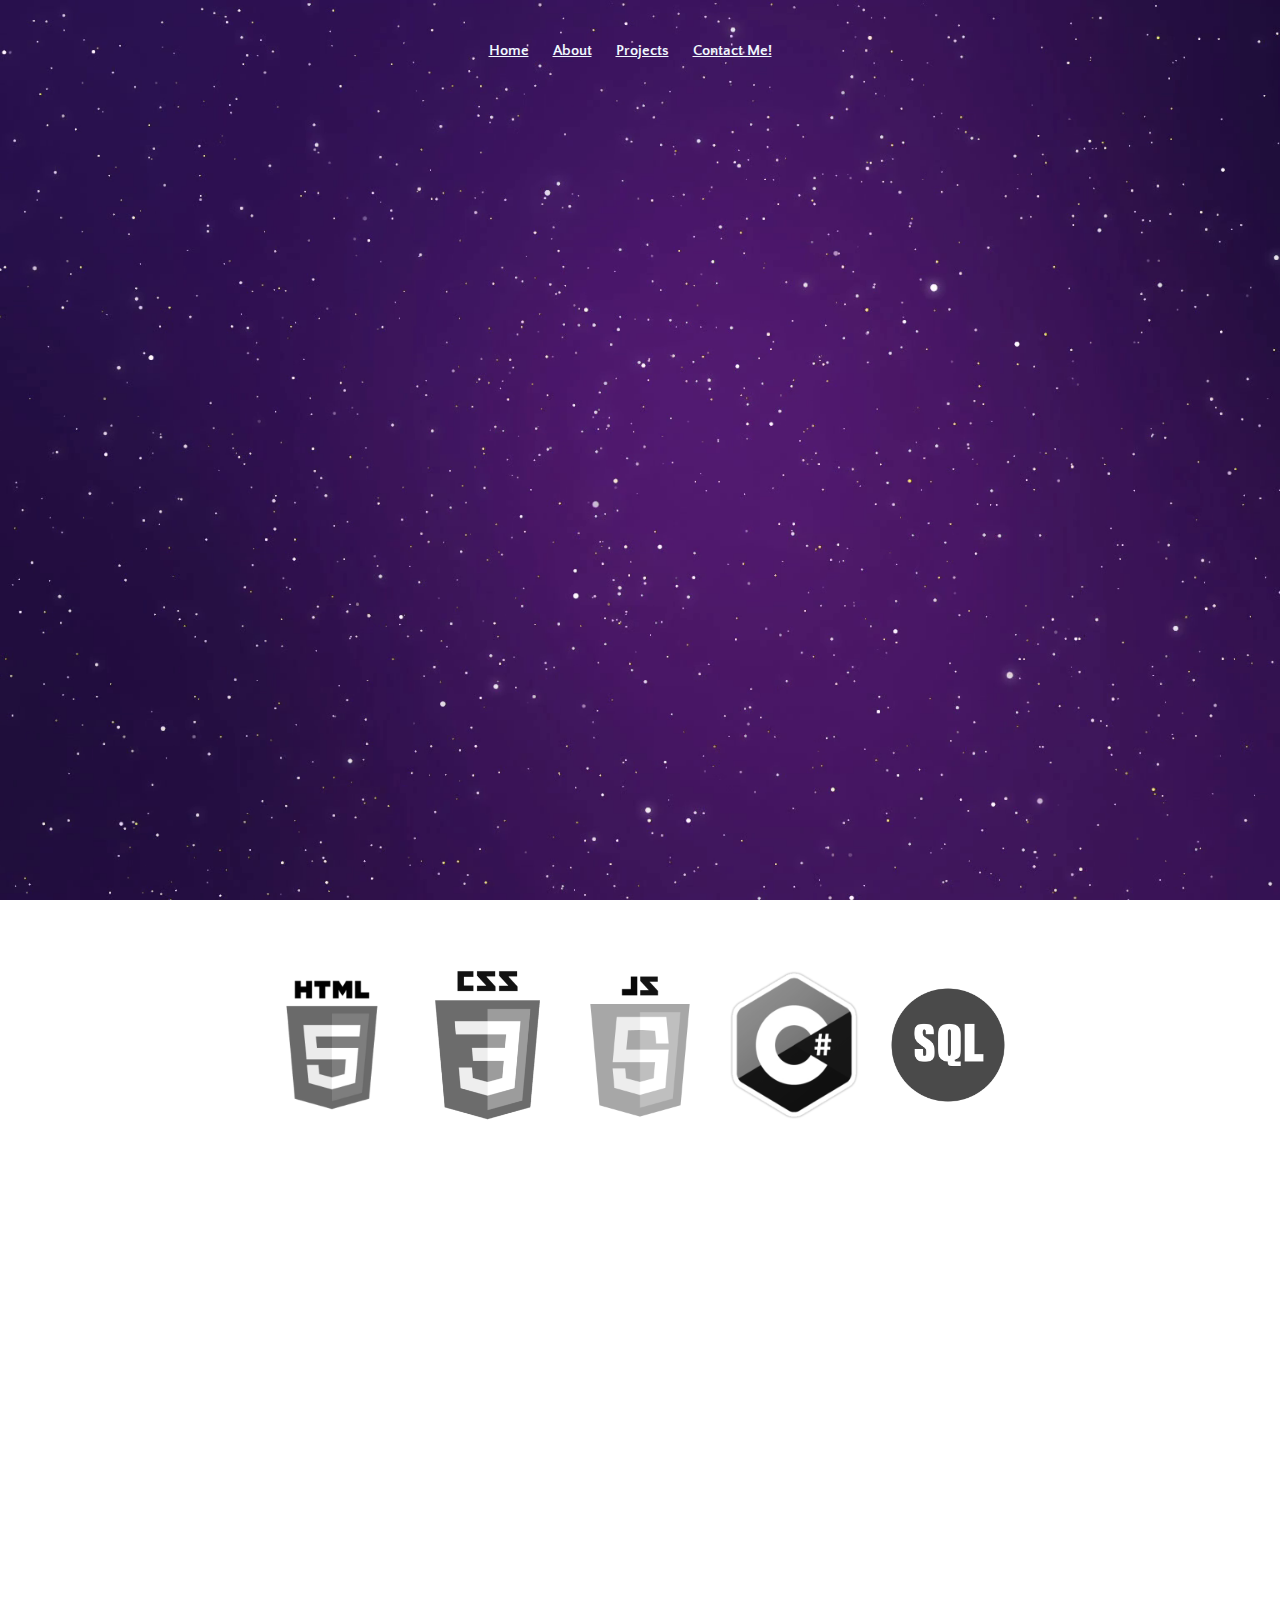
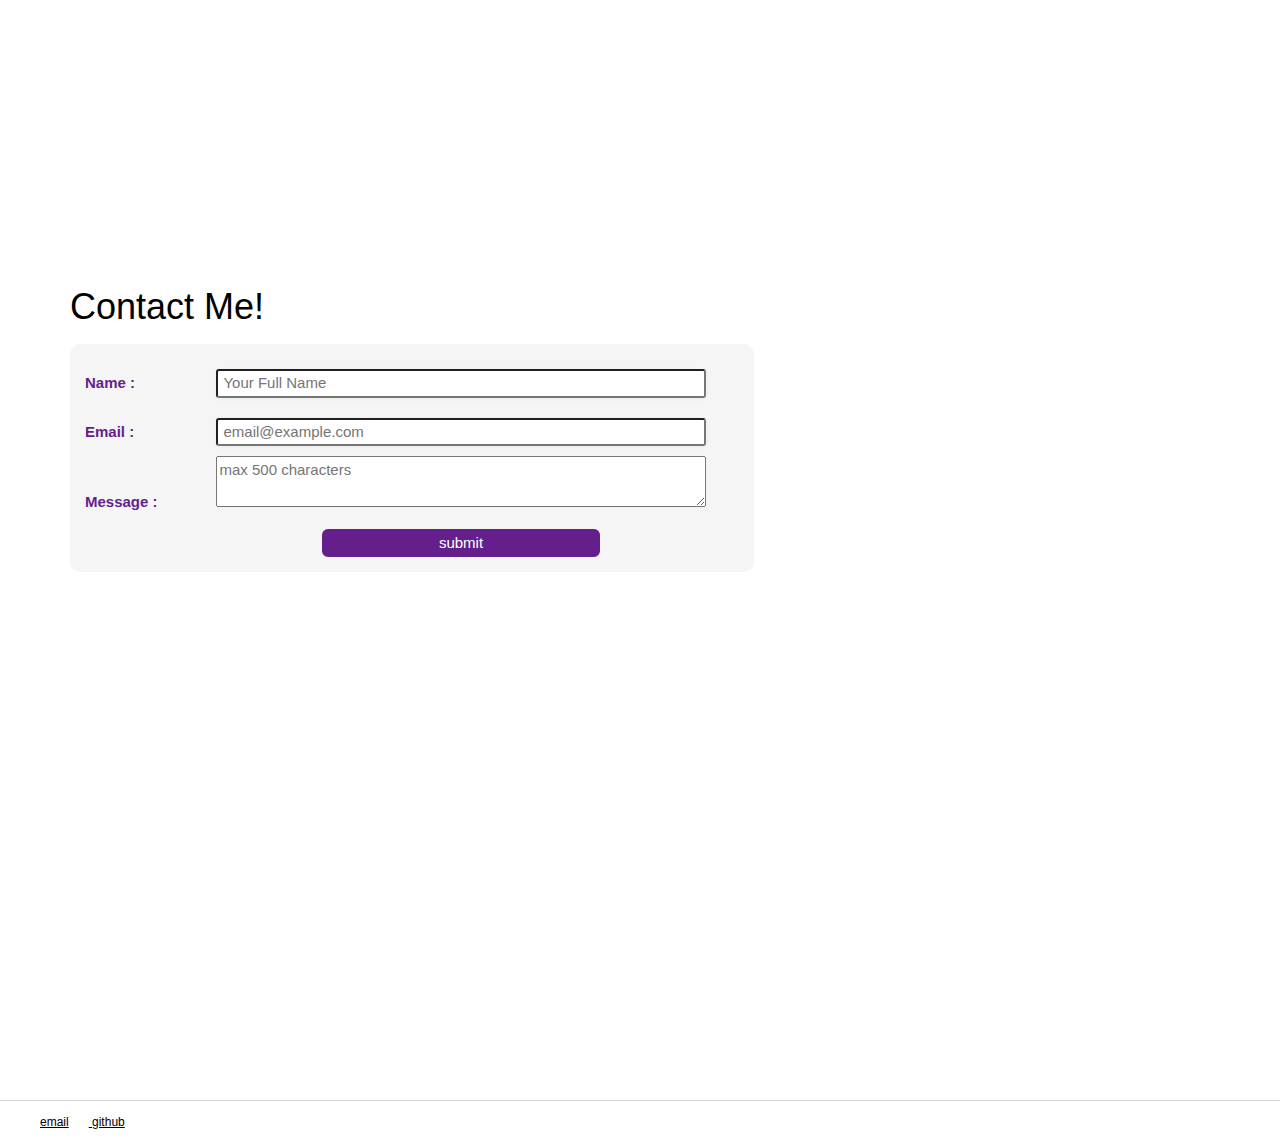
<file: index.html>
<!DOCTYPE html>
<html>
  <head>
      <title>Gabrielle Marhue, Web Developer</title>
      <link href="./css/main.css" type="text/css" rel="stylesheet">
      <link rel="stylesheet" href="https://www.w3schools.com/w3css/4/w3.css">
      <link href="https://fonts.googleapis.com/css?family=Quattrocento+Sans" rel="stylesheet">
  </head>
  
  <body>
    <section class="section">
		<div id="about" class="section">
			<nav>
				<ul>
					<li><a href="/">Home</a></li>
					<li><a href="/">About</a></li>
					<li><a href="#portfolio">Projects</a></li>
					<li><a href="#contact">Contact Me!</a></li>
				</ul>
			</nav>
			<h1 class="animate-reveal">Gabrielle Marhue</h1>
			<h3 class="animate-reveal animate-second">Hello World!</h3>
            <p class="animate-reveal animate-second">I am an up and coming web developer based in sunny Trinidad and Tobago.</p>
		</div><!-- /.about div-->
		
	</section><!-- /.about div-->
	
	<section class="section mid" id="portfolio">
		<div id="icons"> 
		
			<img src="./images/html5.png" />
			<img src="./images/css3.png" />
			<img src="./images/js.png" />
			<img src="./images/clogo.png" />
			<img src="./images/sql.png" />
		
		</div><!--end of developer icons-->
	
	</section><!-- /.portfolio-->

	<section class="section mid" id="contact">
	
	<h1 style="text-align:left;">Contact Me!</h1>
		<form class="form-style" action="mailto:gabriellemarhue@hotmail.com?subject=Mail from&body=messagebody">
			<span class="form-inner"><label>Name : </label><input type="text" id="txt_name" name="name" placeholder = "Your Full Name" required></span>
			<span class="form-inner"><label>Email :</label> <input type="email" id = "txt_email" name="email" placeholder= "email@example.com" required></span>
			<span class="form-inner"><label>Message : </label><textarea maxlength = "500" id = "txt_msg" name="messagebody" placeholder="max 500 characters" required></textarea></span>
			<span class="form-inner"><label></label><input type = "submit" value="submit"/></span>
		</form>
	</section><!-- /.contact-->
	
	
      <footer>
        <ul>
            <li><a href = "mailto:gabriellemarhue@hotmail.com">email</li>
            <li><a href = "https://github.com/gabrielle">github</li>
        </ul>
      </footer>
  </body>
  
</html>
</file>
<file: css/main.css>
html{
	scroll-behavior: smooth;
}

body{
  width:100%;
  font-size:62.5%;
}

.animate-reveal{
		opacity:0;
		-webkit-animation: reveal 1s cubic-bezier(0, 1, 0.5,1) 1 normal forwards;
		animation: reveal 1s cubic-bezier(0, 1, 0.5,1) 1 normal forwards;
}

.animate-second{
	-webkit-animation-delay: 1s;
	animation-delay: 1s;
}

@keyframes reveal {
  0% {
    opacity: 0;
    transform: translateY(100%);
	-webkit-transform: translateY(100%);
  }
  100% {
    opacity: 1;
    transform: translateY(0);
	-webkit-transform: translateY(0);
  }
}

.section{
  height:100vh;
  position:relative;
  width:100%;
  text-align:center;
}

.mid{
	padding:70px;
}

#about{
  background:url("../images/about-background.png");
  background-color:black;
  background-attachment:fixed;
  background-position:bottom;
  background-repeat:no-repeat;
  background-size:cover;
  color:#F0F8FF;	
  margin-top:-15px;
}

#portfolio{
    color:#EC407A;	
}

#icons img{
	-webkit-filter: grayscale(100%);
	filter: grayscale(100%);
	transition: filter 1s ease-in-out;
	width:150px;
	height:150px;
}

#icons img:hover{
	-webkit-filter: grayscale(0%);
	filter:grayscale(0%);
}
  
nav ul, nav footer ul{
  font-family: 'Quattrocento Sans', sans-serif;
  padding: 40px;
  list-style: none;
  font-weight: bold;
}

nav ul li, footer ul li{
  display: inline;
  margin-right: 20px;
}

a{
  text-decoration: underline;
  color: #F0F8FF;
}
a:hover{
  text-decoration: underline;
  color: #F0F8FF;
}

h1{
  font-size: 3em;
  font-family: 'Quattrocento Sans', sans-serif;
}

p{
  font-size: 1.5em;
  line-height: 1.4em;
}

footer {
  border-top: 1px solid #d5d5d5;
  font-size: .8em;
}

ul.posts { 
  margin: 20px auto 40px; 
  font-size: 1.5em;
}

ul.posts li {
  list-style: none;
}

.form-style{
	display:table;
	background-color:#F5F5F5;
	width:60%;
	border-radius:10px;
	padding:15px;
}

.form-style label{
	text-align:left;
	display:table-cell;
	width:15%;
	font-weight:bold;
	color:#641f8c;
}

.form-inner{
	display:table-row;
}

.form-style input[type=text],
.form-style input[type=email]{
	display:table-cell;
	padding-left:5px;
	margin:10px;
	width:88%;
	border-radius:3px;
	box-shadow: 1px 1px 4px #EBEBEB;
	-moz-box-shadow: 1px 1px 4px #EBEBEB;
	-webkit-box-shadow: 1px 1px 4px #EBEBEB;
}

.form-style textarea{
	width:88%;
}

.form-style input[type=submit]{
	display:table-cell;
	width:50%;
	border:2px #641f8c solid;
	border-radius:6px;
	background-color:#641f8c;
	color:white;
	margin-top:15px;
}

.form-style input[type=submit]:hover{
	background-color:white;
	color:#8d19c9;
	border:2px #8d19c9 solid;
}

@media only screen and (max-device-width: 480px) {
  #about {
    background-attachment: scroll;
  }
  .form-style{
	  width:100%;
  }
}
</file>
